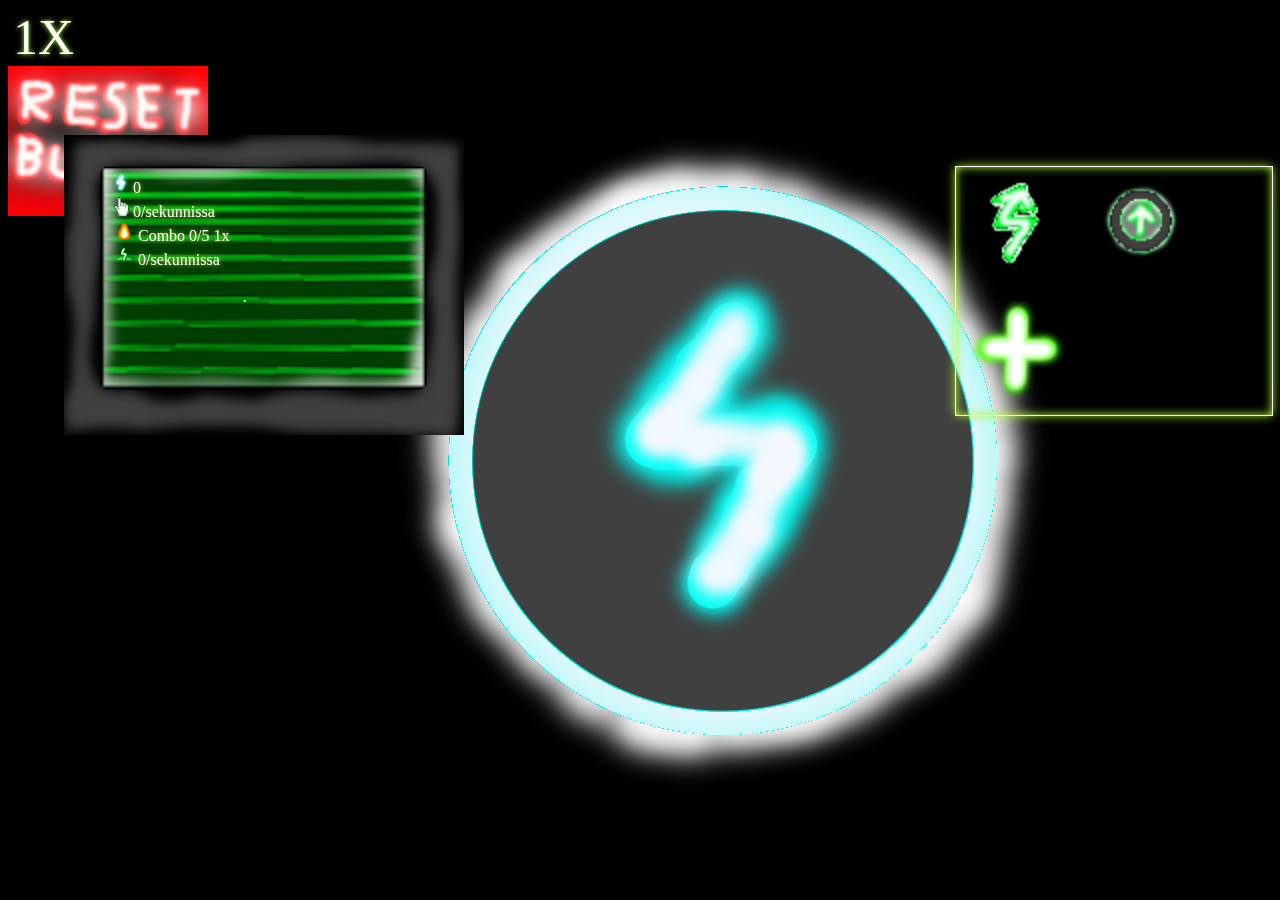
<file: index.html>
<!DOCTYPE html>
<html lang="fi">
<head>
    <meta charset="UTF-8">
    <meta name="viewport" content="width=device-width, initial-scale=1.0">
    <title>Power_clicker</title>
    <link rel="stylesheet" href="../Grafiikat/Tyylit.css">
</head>
<body>
    <img src="../Grafiikat/Kuvat/Collector.png" id="Collector" onclick="Pressed()" draggable="false">
    <div id="Stats_panel">
        <div id="stats">
            <img src="../Grafiikat/Kuvat/Sahko.png" alt="Sähkö">
            <span id="Sähkö">0</span><br>
            <img src="../Grafiikat/Kuvat/Klikkaukset.png">
            <span id="Cps">0/sekunnissa</span><br>
            <img src="../Grafiikat/Kuvat/Combo.png">
            <span id="Combo">Combo 0/5 1x</span><br>
            <img src="../Grafiikat/Kuvat/Sahko_auto.png">
            <span id="Auto_Sahko">0/sekunnissa</span><br>
            <img id="Sieluja_2" hidden src="../Grafiikat/Kuvat/Koti_sielu.png">
            <span id="Sieluja" hidden></span>
        </div>
    </div>
<div id="Bulk">
    <span id="Ostokerroin"></span>
</div>
<div id="upgrades">
    <img src="../Grafiikat/Kuvat/Sahko_upgrade.png" onclick="AvaaSahkoKauppa()">
    <img src="../Grafiikat/Kuvat/Collector_upgrade.png" onclick="AvaaCollectorKauppa()">
    <img src="../Grafiikat/Kuvat/Tuki_upgrade.png" onclick="AvaaTukiKauppa()">
</div>

<div id="SahkoKauppa" hidden>
    <span id="title">Sähkö Kauppa</span><br>

    <img src="../Grafiikat/Kuvat/Mahtava_sähkö.png" onclick="Ostatuote(1)">
    <span id="tuote1">Mahtava sähkövoima: +1 Sähköä per <img src="../Grafiikat/Kuvat/Klikkaukset.png"></span><br>
    <span id="hinta1"></span>
    <img class="Valuutta" src="../Grafiikat/Kuvat/Sahko.png" alt="Sähkö">
    <span id="ostot1"></span><br>

    <img src="../Grafiikat/Kuvat/Ultimaattinen_sähkö.png" onclick="Ostatuote(2)">
    <span id="tuote2">Ultimaattinen sähkövoima: +1x Sähköä per <img src="../Grafiikat/Kuvat/Klikkaukset.png"></span><br>
    <span id="hinta2"></span>
    <img class="Valuutta" src="../Grafiikat/Kuvat/Sahko.png" alt="Sähkö">
    <span id="ostot2"></span><br>

    <img src="../Grafiikat/Kuvat/Ikuinen_Elinikä.png" onclick="Ostatuote(3)">
    <span id="tuote3">Ikuinen combo: +0.01 sekuntti combon elinaikaa</span><br>
    <span id="hinta3"></span>
    <img class="Valuutta" src="../Grafiikat/Kuvat/Sahko.png" alt="Sähkö">
    <span id="ostot3"></span><br>

    <img src="../Grafiikat/Kuvat/Voimakkaampi_combo.png" onclick="Ostatuote(4)">
    <span id="tuote4">Voimakkaampi combo: +1x kerroin per <img src="../Grafiikat/Kuvat/Combo.png"></span><br>
    <span id="hinta4"></span>
    <img class="Valuutta" src="../Grafiikat/Kuvat/Sahko.png" alt="Sähkö">
    <span id="ostot4"></span><br>

    <img src="../Grafiikat/Kuvat/Sähkö_Arvo.png" onclick="Ostatuote(5)">
    <span id="tuote5">Sähköarvo: +1% alennusta sähkötuotteille</span><br>
    <span id="hinta5"></span>
    <img class="Valuutta" src="../Grafiikat/Kuvat/Sahko.png" alt="Sähkö">
    <span id="ostot5"></span><br>
</div>

<div id="CollectorKauppa" hidden>
    <span id="title">Collector Kauppa</span><br>

    <img src="../Grafiikat/Kuvat/Nopeampi_lataus.png" onclick="Ostatuote(6)">
    <span id="tuote6">Nopeampi lataus: -10% napin lataukseen</span><br>
    <span id="hinta6"></span>
    <img class="Valuutta" src="../Grafiikat/Kuvat/Sahko.png" alt="Sähkö">
    <span id="ostot6"></span><br>

    <img src="../Grafiikat/Kuvat/Kultainen_kosketus.png" onclick="Ostatuote(7)">
    <span id="tuote7">Kultainen kosketus: +1 <img src="../Grafiikat/Kuvat/Klikkaukset.png"> sekunnissa</span><br>
    <span id="hinta7"></span>
    <img class="Valuutta" src="../Grafiikat/Kuvat/Sahko.png" alt="Sähkö">
    <span id="ostot7"></span><br>

    <img src="../Grafiikat/Kuvat/Onnekas_painallus.png" onclick="Ostatuote(8)">
    <span id="tuote8">Onnekas kosketus: +0.1% mahdollisuus saada 100x <img src="../Grafiikat/Kuvat/Sahko.png"> per <img src="../Grafiikat/Kuvat/Klikkaukset.png"></span><br>
    <span id="hinta8"></span>
    <img class="Valuutta" src="../Grafiikat/Kuvat/Sahko.png" alt="Sähkö">
    <span id="ostot8"></span><br>

    <img src="../Grafiikat/Kuvat/Vahva_inferno.png" onclick="Ostatuote(9)">
    <span id="tuote9">Vahva inferno: Combo kasvaa +1 enemmän per <img src="../Grafiikat/Kuvat/Klikkaukset.png"></span><br>
    <span id="hinta9"></span>
    <img class="Valuutta" src="../Grafiikat/Kuvat/Sahko.png" alt="Sähkö">
    <span id="ostot9"></span><br>

    <img src="../Grafiikat/Kuvat/F.O.R.K.png" onclick="Ostatuote(10)">
    <span id="tuote10">???: Miksi haluaisit tämän?</span><br>
    <span id="hinta10"></span>
    <img class="Valuutta" src="../Grafiikat/Kuvat/Sahko.png" alt="Sähkö">
    <span id="ostot10"></span><br>
</div>

<div id="TukiKauppa" hidden>
    <span id="title">Tuki Kauppa</span><br>

    <img src="../Grafiikat/Kuvat/Äijä.png" onclick="Ostatuote(11)">
    <span id="tuote11">Orjuuta äijiä: +10 <img src="../Grafiikat/Kuvat/Sahko.png"> per sekuntti</span><br>
    <span id="hinta11"></span>
    <img class="Valuutta" src="../Grafiikat/Kuvat/Sahko.png" alt="Sähkö">
    <span id="ostot11"></span><br>

    <img src="../Grafiikat/Kuvat/Varas.png" onclick="Ostatuote(12)">
    <span id="tuote12">Orjuuta varkaita: +1 <img src="../Grafiikat/Kuvat/Sahko.png"> sekunnissa per sekuntti</span><br>
    <span id="hinta12"></span>
    <img class="Valuutta" src="../Grafiikat/Kuvat/Sahko.png" alt="Sähkö">
    <span id="ostot12"></span><br>

    <img src="../Grafiikat/Kuvat/Piiskaaja.png" onclick="Ostatuote(13)">
    <span id="tuote13">Orjuuta piiskaajia: + 1x <img src="../Grafiikat/Kuvat/Sahko.png"> äijien ja varkaiden tuotantoon</span><br>
    <span id="hinta13"></span>
    <img class="Valuutta" src="../Grafiikat/Kuvat/Sahko.png" alt="Sähkö">
    <span id="ostot13"></span><br>

    <img src="../Grafiikat/Kuvat/Äijä_tehdas.png" onclick="Ostatuote(14)">
    <span id="tuote14">Rakenna Äijä tehdas: 100x äijää per sekuntti</span><br>
    <span id="hinta14"></span>
    <img class="Valuutta" src="../Grafiikat/Kuvat/Sahko.png" alt="Sähkö">
    <span id="ostot14"></span><br>

    <img src="../Grafiikat/Kuvat/Pistorasia_Unlock.png" onclick="Ostatuote(15)">
    <span id="tuote15">Rakenna pistorasia: Mitä sinä tällä tekisit?</span><br>
    <span id="hinta15"></span>
    <img class="Valuutta" src="../Grafiikat/Kuvat/Sahko.png" alt="Sähkö">
    <span id="ostot15"></span><br>

    <div id="Anti_softlock" hidden>
        <img src="../Grafiikat/Kuvat/Tyhjää.png" onclick="Ostatuote(16)">
        <span id="tuote16">Leiki loputtomalla sähköllä: Ei tee mitään lol</span><br>
        <span id="hinta16"></span>
        <img src="../Grafiikat/Kuvat/Sahko.png" alt="Sähkö">
        <span id="ostot16"></span>
    </div>
</div>

<div id="Haarukka" hidden class="Ascension">
    <img src="../Grafiikat/Kuvat/F.O.R.K.png" draggable="true">
</div>

<div id="Pistorasia" hidden class="Ascension">
    <img src="../Grafiikat/Kuvat/Pistorasia.png" alt="Pistorasia" draggable="false">
    <span id="Vinkki" hidden></span>
</div>
<img id="Jellona" hidden src="../Grafiikat/Kuvat/Jellona.png">
<img id="Reset" src="../Grafiikat/Kuvat/Reset.png" onclick="Reset()">
<img id="Tuli" hidden src="../Grafiikat/Kuvat/Tuli.png">
</body>
<script src="../Koodi/Koodi.js"></script>
</html>
</file>
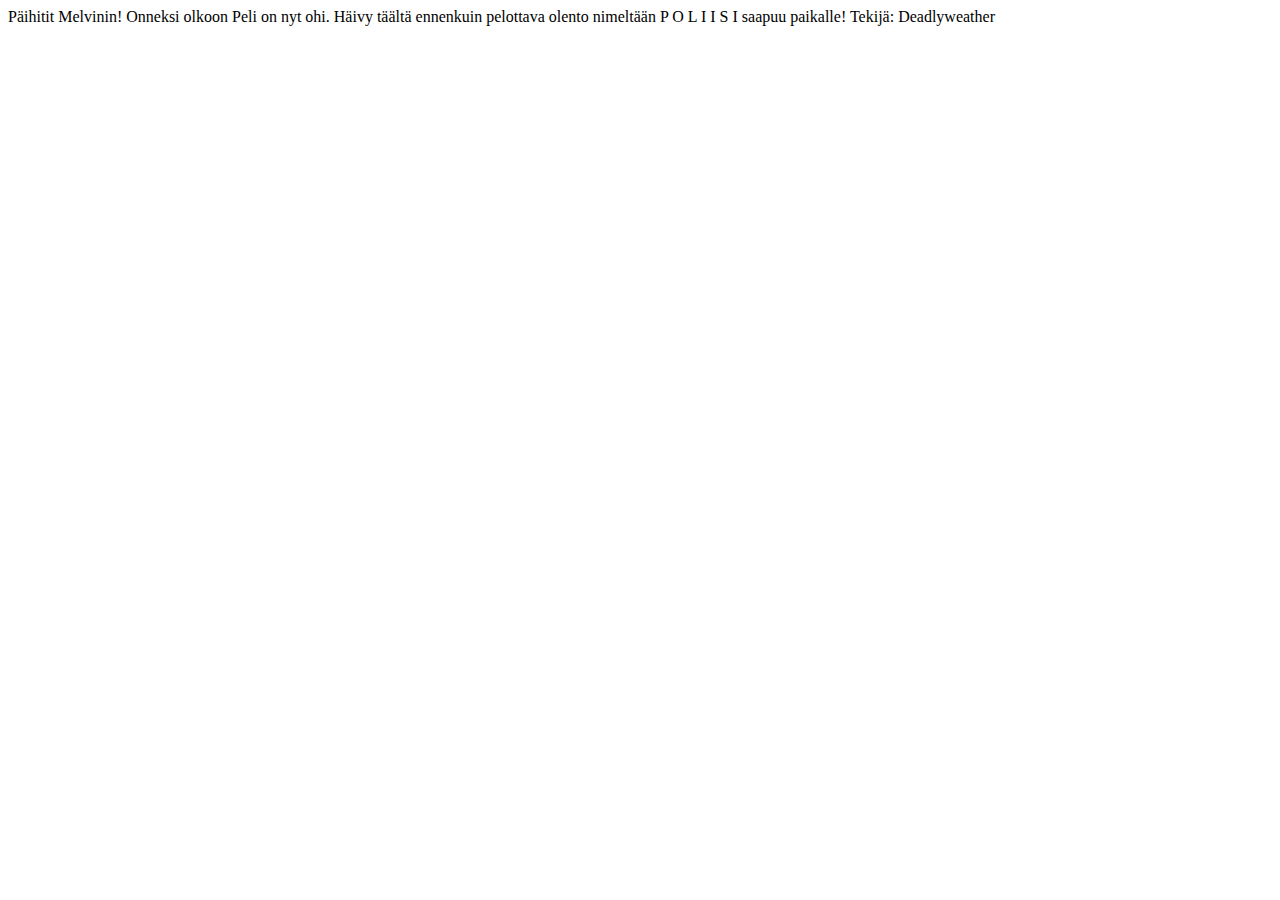
<file: Peli/loppu.html>
<!DOCTYPE html>
<html lang="en">
<head>
    <meta charset="UTF-8">
    <meta name="viewport" content="width=device-width, initial-scale=1.0">
    <title>Loppu</title>
</head>
<body>
    <span>Päihitit Melvinin! Onneksi olkoon</span>

    <span>Peli on nyt ohi. Häivy täältä ennenkuin pelottava olento nimeltään P O L I I S I saapuu paikalle!</span>

    <span>Tekijä: Deadlyweather</span>
</body>
</html>
</file>
<file: Grafiikat/Tyylit.css>
body {
    position: relative;
    background-color: black;
}
#Collector {
    position: absolute;
    top: 25%;
    left: 25%;
    right: 25%;
    bottom: 25%;
    cursor: pointer;
}
#Stats_panel {
    position: fixed;
    top: 15%;
    left: 5%;
    width: 400px;
    height: 300px;
    background-image: url('../Grafiikat/Kuvat/Stats_panel.png');
    background-size: cover;
    background-position: center;
}
#stats {
    position: absolute;
    top: 12.5%;
    left: 12.5%;
}

#stats span {
    margin: 5px 0;
    padding: 0;
    color: white;
    text-shadow: 0px 0px 5px greenyellow;
    font-size: 1em;
}
#upgrades {
    position: absolute;
    top: 75%;
    left: 75%;
    outline: 1px solid white;
    box-shadow: inset 0 0 10px greenyellow, 0 0 10px greenyellow;
}
#upgrades img {
    margin: 10px;
    width: 100px;
    height: 100px;
    cursor: pointer;
}
#SahkoKauppa {
    position: fixed;
    top: 15%;
    left: 75%;
    border: 1px solid white;
    box-shadow: inset 0 0 10px greenyellow, 0 0 10px greenyellow;
}
span {
    color: white;
    text-shadow: 0px 0px 5px greenyellow;
    margin: 5px;
}
</file>
